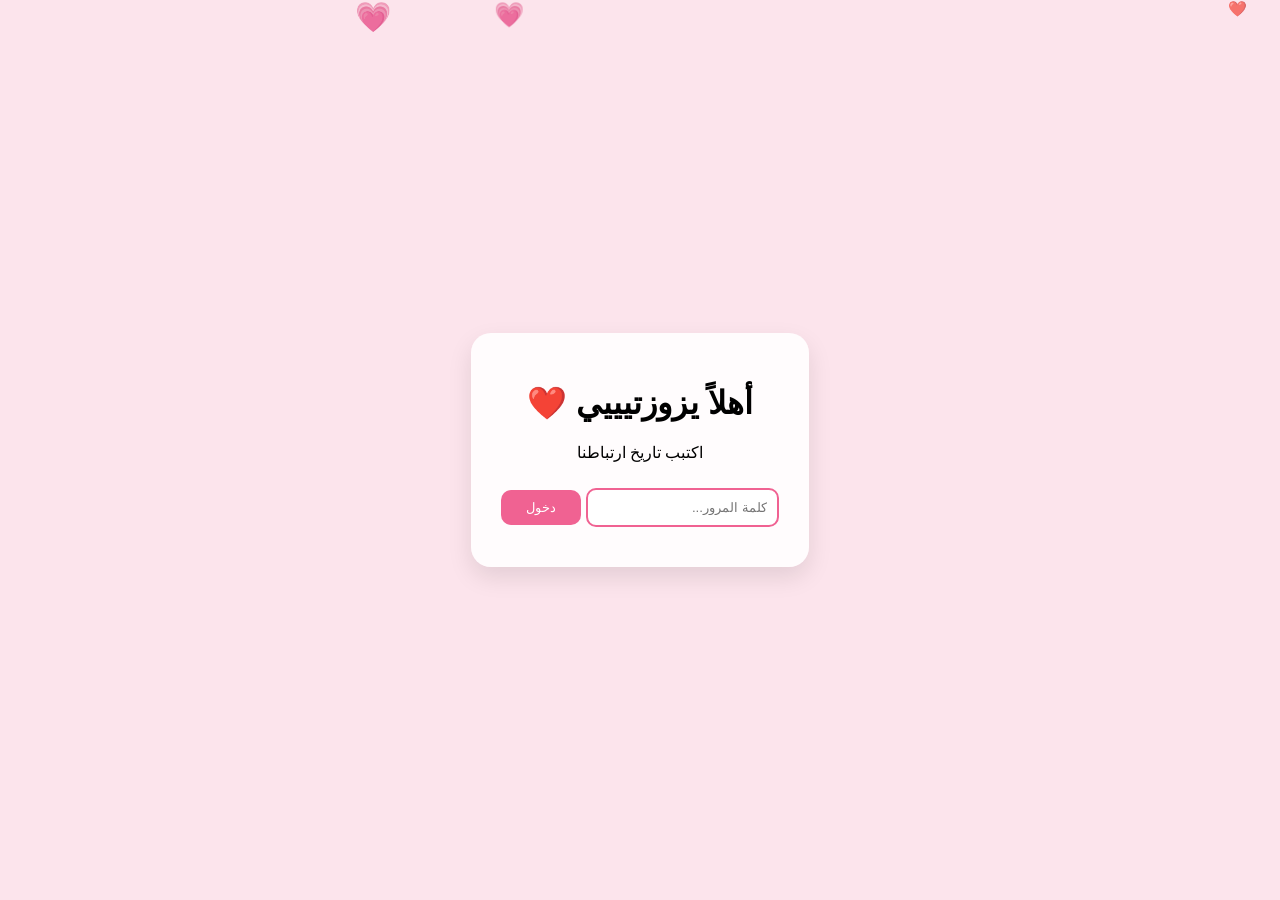
<file: index.HTML>
<!DOCTYPE html>
<html lang="ar" dir="rtl">
<head>
    <meta charset="UTF-8">
    <meta name="viewport" content="width=device-width, initial-scale=1.0">
    <title>Our Special Place</title>
    <link rel="stylesheet" href="MM.CSS">
</head>
<body>

    <div id="passwordScreen" class="screen">
        <div class="heart-bg" id="heartContainer"></div>
        <div class="login-box">
            <h1>أهلاً  يزوزتيييي ❤️</h1>
            <p>اكتبب تاريخ ارتباطنا</p>
            <input type="password" id="passInput" placeholder="كلمة المرور...">
            <button onclick="checkPassword()">دخول</button>
        </div>
    </div>

    <div id="mainContent" class="screen" style="display: none;">
        <nav> memories ✨</nav>
<div id="counter-section" style="text-align: center; background: rgba(255, 255, 255, 0.9); padding: 15px; border-radius: 20px; margin: 10px auto; width: 90%; border: 2px solid #ffb6c1; position:relative; z-index:10000;clear;both;">
    <h3 style="color: #d63384; font-family: 'Cairo', sans-serif; margin-bottom: 10px;">بقالنا مع بعض:</h3>
    <div id="timer" style="font-size: 20px; color: #333; font-weight: bold; font-family: 'Cairo', sans-serif;"></div>
</div>

<script>
    // غيري التاريخ هنا: (السنة، الشهر ناقص 1، اليوم)
    // يعني لو شهر 4 (ابريل) اكتبي 3
    const startDate = new Date(2024, 7, 6); 

    function updateTimer() {
        const now = new Date();
        const diff = now - startDate;

        const days = Math.floor(diff / (1000 * 60 * 60 * 24));
        const hours = Math.floor((diff / (1000 * 60 * 60)) % 24);
        const minutes = Math.floor((diff / 1000 / 60) % 60);
        const seconds = Math.floor((diff / 1000) % 60);

        document.getElementById('timer').innerHTML = 
            days + " يوم و " + hours + " ساعة و " + minutes + " دقيقة و " + seconds + " ثانية";
    }
    setInterval(updateTimer, 1000);
    updateTimer();
window.scrollTo(0,0);
</script>
        
        <div class="gallery">
            <div class="photo-card"><img src="AA PM.jpeg" alt="صورة 1"></div>
            <div class="photo-card"><img src="KKPM.jpeg" alt="صورة 2"></div>
            <div class="photo-card"><img src="MM1PM.jpeg" alt="صورة 3"></div>
<div class="flip-card" style="background-color: transparent; width: 300px; height: 350px; perspective: 1000px; margin: 30px auto;" onclick="this.classList.toggle('flipped')">
  <div class="flip-card-inner" style="position: relative; width: 100%; height: 100%; text-align: center; transition: transform 0.8s; transform-style: preserve-3d; cursor: pointer;">
    
    <div class="flip-card-front" style="position: absolute; width: 100%; height: 100%; backface-visibility: hidden; border-radius: 20px; overflow: hidden; box-shadow: 0 4px 15px rgba(0,0,0,0.2);">
      <img src="YY PM.jpeg" style="width:100%; height:100%; object-fit: cover;">
    </div>

    <div class="flip-card-back" style="position: absolute; width: 100%; height: 100%; backface-visibility: hidden; background-color: #ffb6c1; color: white; transform: rotateY(180deg); border-radius: 20px; display: flex; align-items: center; justify-content: center; padding: 20px; font-family: 'Cairo', sans-serif; box-shadow: 0 4px 15px rgba(0,0,0,0.2);">
      <p style="font-size: 18px;">"I promised myself to love you in all your states, and in your absence before your presence. You aren't just a passerby; you are home." ❤️</p>
    </div>
    
  </div>
</div>

<style>
  .flipped .flip-card-inner { transform: rotateY(180deg); }
</style>
<script src="MM.JS"></script>
<div style="display: flex; align-items: center; justify-content: center; gap: 20px; margin: 20px auto; clear: both; position: relative; z-index: 10;">
    <button class="time-btn" onclick="openVideo()">4:44</button>
    <button onclick="showSecretMessage()" style="background: none; border: none; font-size: 40px; cursor: pointer; padding: 0;">📩</button>
</div>

<div id="secretMessage" style="display:none; margin-top: 20px; padding: 15px; background-color: rgba(255, 255, 255, 0.8); border-radius: 15px; color: #d63384; font-family: 'Cairo', sans-serif; line-height: 1.6;">
  متعرفش انت غالي عندي ازاي وهتفضل ع طول وهفضل بحبك ودايما ليك مكانه ف قلبي لوحدك حتا لو جه يوم وسبنا بعض هفضل احبك واحترمك ف غيابك قبل وجودك. 
  معنديش مشكله استناك العمر كله بس حاول عشاني بلاش نبقا لناس تانيين ❤️‍🩹❤️‍🩹
</div>

<script>
function showSecretMessage() {
  var x = document.getElementById("secretMessage");
  if (x.style.display === "none") {
    x.style.display = "block";
  } else {
    x.style.display = "none";
  }
}
</script>
</body>
</html>
</file>
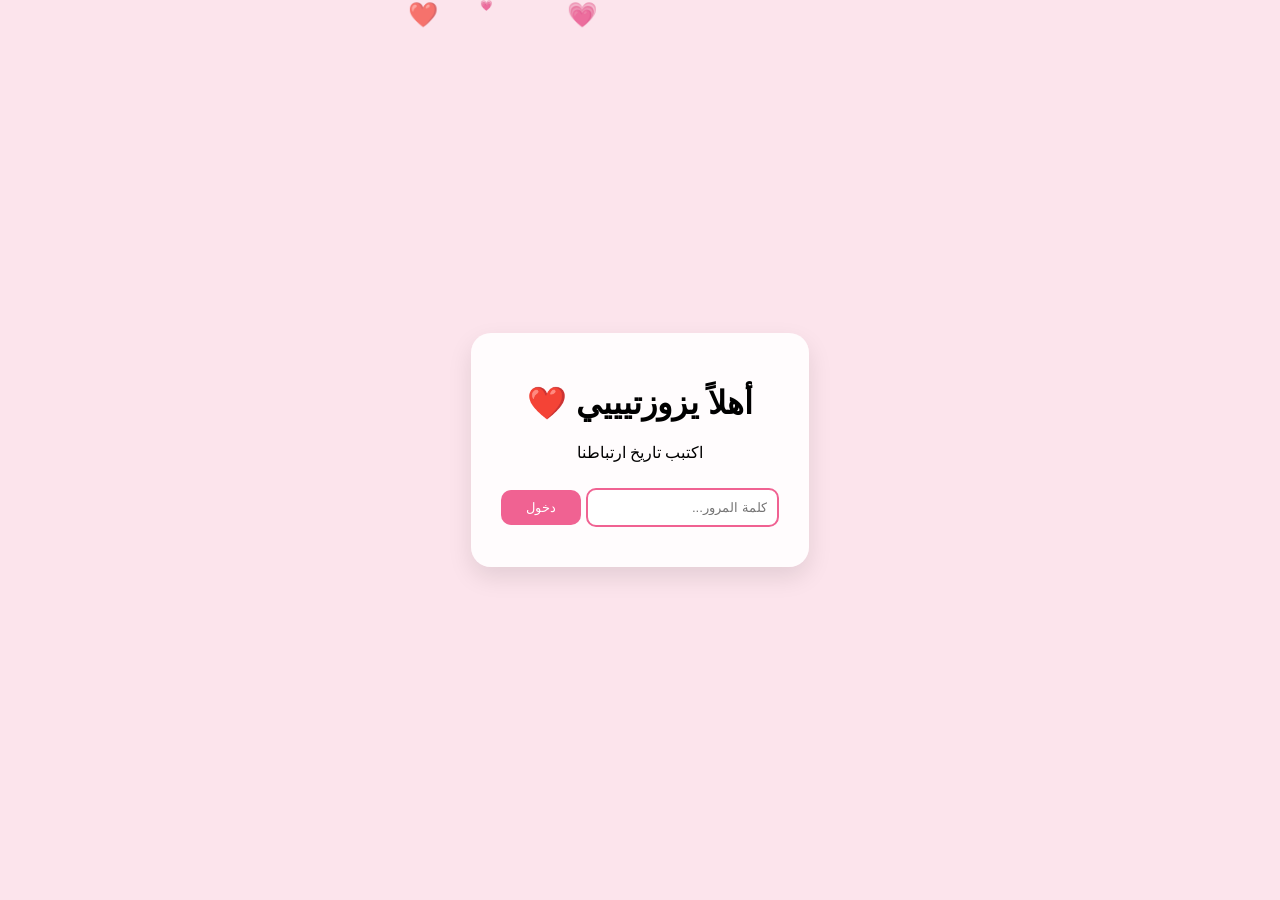
<file: MO3AZ.HTML>
<!DOCTYPE html>
<html lang="ar" dir="rtl">
<head>
    <meta charset="UTF-8">
    <meta name="viewport" content="width=device-width, initial-scale=1.0">
    <title>Our Special Place</title>
    <link rel="stylesheet" href="MM.CSS">
</head>
<body>

    <div id="passwordScreen" class="screen">
        <div class="heart-bg" id="heartContainer"></div>
        <div class="login-box">
            <h1>أهلاً  يزوزتيييي ❤️</h1>
            <p>اكتبب تاريخ ارتباطنا</p>
            <input type="password" id="passInput" placeholder="كلمة المرور...">
            <button onclick="checkPassword()">دخول</button>
        </div>
    </div>

    <div id="mainContent" class="screen" style="display: none";>
        <nav>✨ ذكرى حبنا ✨</nav>
        
        <div class="gallery">
            <div class="photo-card"><img src="AA PM.jpeg" alt="صورة 1"></div>
            <div class="photo-card"><img src="KKPM.jpeg" alt="صورة 2"></div>
            <div class="photo-card"><img src="MM1PM.jpeg" alt="صورة 3"></div>
        </div>

        <div class="special-action">
            <button class="time-btn" onclick="openVideo()">4:44</button>
            <p>بحبك</p>
        </div>
    </div>

    <script src="MM.JS"></script>
</body>
</html>
</file>
<file: MM.CSS>
body {
    margin: 0;
    padding: 0;
    font-family: 'Segoe UI', Tahoma, Geneva, Verdana, sans-serif;
    background-color: #fce4ec;
    overflow-x: hidden;
}

.screen {
    height: 100vh;
    display: flex;
    flex-direction: column;
    align-items: center;
    justify-content: center;
    text-align: center;
}

/* صندوق الدخول */
.login-box {
    background: rgba(255, 255, 255, 0.9);
    padding: 30px;
    border-radius: 20px;
    box-shadow: 0 10px 25px rgba(0,0,0,0.1);
    z-index: 10;
}

input {
    padding: 10px;
    border: 2px solid #f06292;
    border-radius: 10px;
    margin: 10px 0;
    outline: none;
}

button {
    padding: 10px 25px;
    background: #f06292;
    color: white;
    border: none;
    border-radius: 10px;
    cursor: pointer;
    transition: 0.3s;
}

button:hover {
    background: #d81b60;
    transform: scale(1.05);
}

/* حركة القلوب */
.heart-bg {
    position: absolute;
    top: 0;
    left: 0;
    width: 100%;
    height: 100%;
    overflow: hidden;
    z-index: 1;
}

.heart {
    position: absolute;
    color: #f06292;
    animation: float 5s linear infinite;
    opacity: 0.7;
}

@keyframes float {
    0% { transform: translateY(100vh) rotate(0deg); opacity: 1; }
    100% { transform: translateY(-10vh) rotate(360deg); opacity: 0; }
}

/* المعرض */
.gallery {
    display: flex;
    gap: 20px;
    flex-wrap: wrap;
    justify-content: center;
    padding: 20px;
}

.photo-card img {
    width: 250px;
    height: 300px;
    object-fit: cover;
    border-radius: 15px;
    border: 5px solid white;
    box-shadow: 0 5px 15px rgba(0,0,0,0.2);
}

.time-btn {
    font-size: 2rem;
    padding: 20px 50px;
    background: #8e24aa; /* لون بنفسجي مميز لزرار الوقت */
}
</file>
